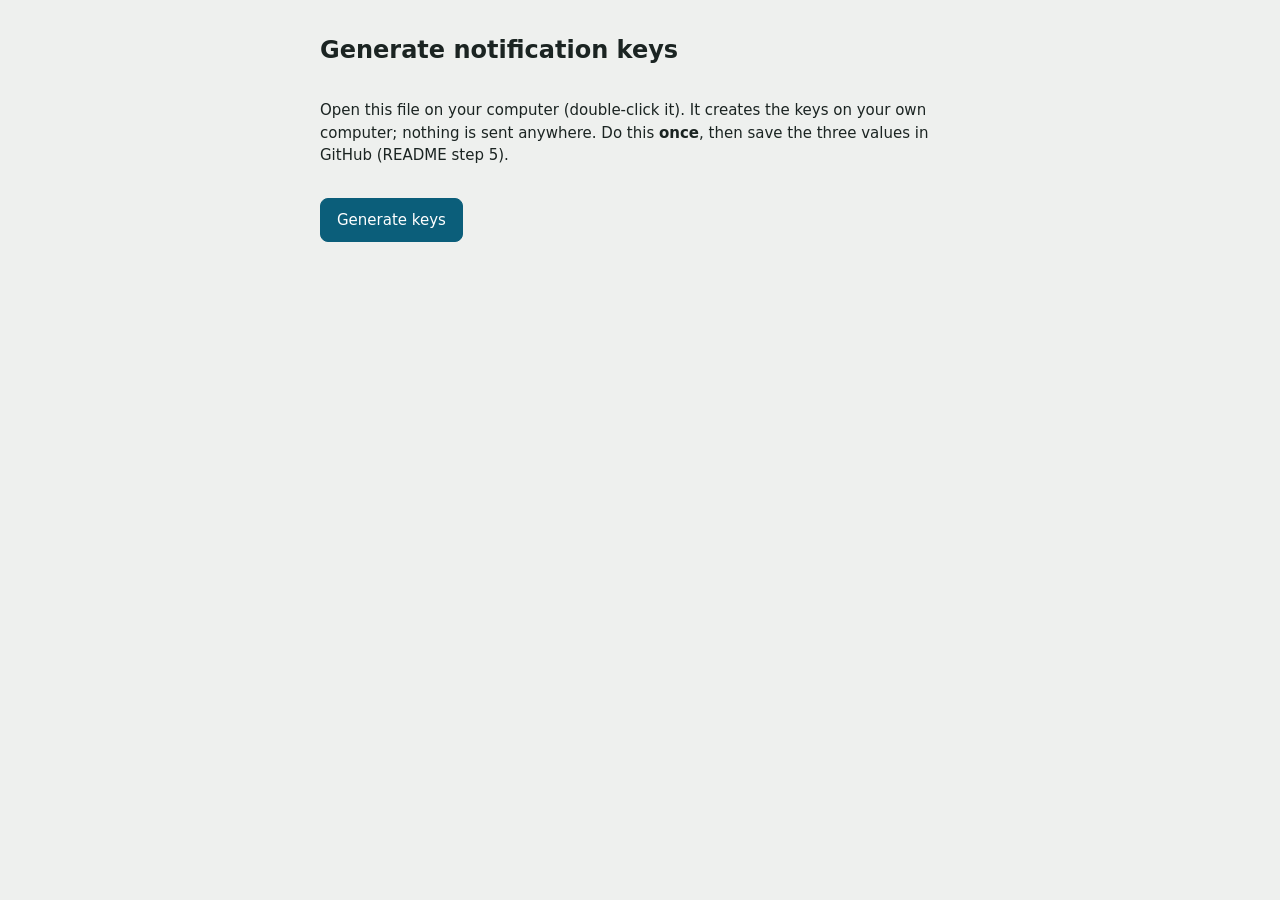
<file: docs/keys.html>
<!doctype html>
<html lang="en">
<head>
<meta charset="utf-8">
<meta name="viewport" content="width=device-width,initial-scale=1">
<title>Notification Keys</title>
<meta name="robots" content="noindex">
<style>
  :root{--bg:#EEF0EE;--surface:#fff;--ink:#1B2422;--muted:#5E6B67;--line:#CDD4D1;--accent:#0B5E7A;color-scheme:light}
  @media (prefers-color-scheme:dark){:root{--bg:#121816;--surface:#1A2220;--ink:#E4EAE7;--muted:#97A49F;--line:#33403C;--accent:#4FB3D3;color-scheme:dark}}
  body{margin:0;background:var(--bg);color:var(--ink);font:15px/1.5 system-ui,sans-serif}
  main{max-width:640px;margin:0 auto;padding:32px 16px;display:flex;flex-direction:column;gap:16px}
  h1{margin:0;font-size:24px}
  .box{background:var(--surface);border:1px solid var(--line);border-radius:10px;padding:14px;display:flex;flex-direction:column;gap:6px}
  label{font-size:12px;text-transform:uppercase;letter-spacing:.07em;color:var(--muted);font-weight:600}
  code{font:13px/1.5 ui-monospace,Menlo,monospace;word-break:break-all;user-select:all}
  button{font:inherit;padding:10px 16px;border-radius:8px;border:1px solid var(--accent);background:var(--accent);color:#fff;cursor:pointer;align-self:flex-start}
  button.copy{background:transparent;color:var(--accent);padding:4px 10px;font-size:13px}
  .warn{color:#B42318}
</style>
</head>
<body>
<main>
  <h1>Generate notification keys</h1>
  <p>Open this file on your computer (double-click it). It creates the keys on your own computer; nothing is sent anywhere. Do this <b>once</b>, then save the three values in GitHub (README step 5).</p>
  <button id="gen">Generate keys</button>
  <div id="out" hidden>
    <div class="box"><label>VAPID_PUBLIC_KEY (also goes in docs/config.js)</label><code id="pub"></code><button class="copy" data-c="pub">Copy</button></div>
    <div class="box"><label>VAPID_PRIVATE_KEY <span class="warn">— keep secret</span></label><code id="priv"></code><button class="copy" data-c="priv">Copy</button></div>
    <div class="box"><label>CRON_SECRET <span class="warn">— keep secret</span></label><code id="cron"></code><button class="copy" data-c="cron">Copy</button></div>
    <p class="warn">Don't generate new keys later: phones that already turned on notifications would stop receiving them.</p>
  </div>
</main>
<script>
const b64url = (buf) => btoa(String.fromCharCode(...new Uint8Array(buf))).replace(/\+/g, "-").replace(/\//g, "_").replace(/=+$/, "");
document.getElementById("gen").addEventListener("click", async () => {
  const kp = await crypto.subtle.generateKey({ name: "ECDH", namedCurve: "P-256" }, true, ["deriveBits"]);
  const raw = await crypto.subtle.exportKey("raw", kp.publicKey);
  const jwk = await crypto.subtle.exportKey("jwk", kp.privateKey);
  document.getElementById("pub").textContent = b64url(raw);
  document.getElementById("priv").textContent = jwk.d;
  document.getElementById("cron").textContent = b64url(crypto.getRandomValues(new Uint8Array(24)));
  document.getElementById("out").hidden = false;
});
document.querySelectorAll(".copy").forEach((b) => b.addEventListener("click", async () => {
  const t = document.getElementById(b.dataset.c).textContent;
  try { await navigator.clipboard.writeText(t); b.textContent = "Copied"; } catch { b.textContent = "Select and copy manually"; }
  setTimeout(() => (b.textContent = "Copy"), 1500);
}));
</script>
</body>
</html>
</file>
